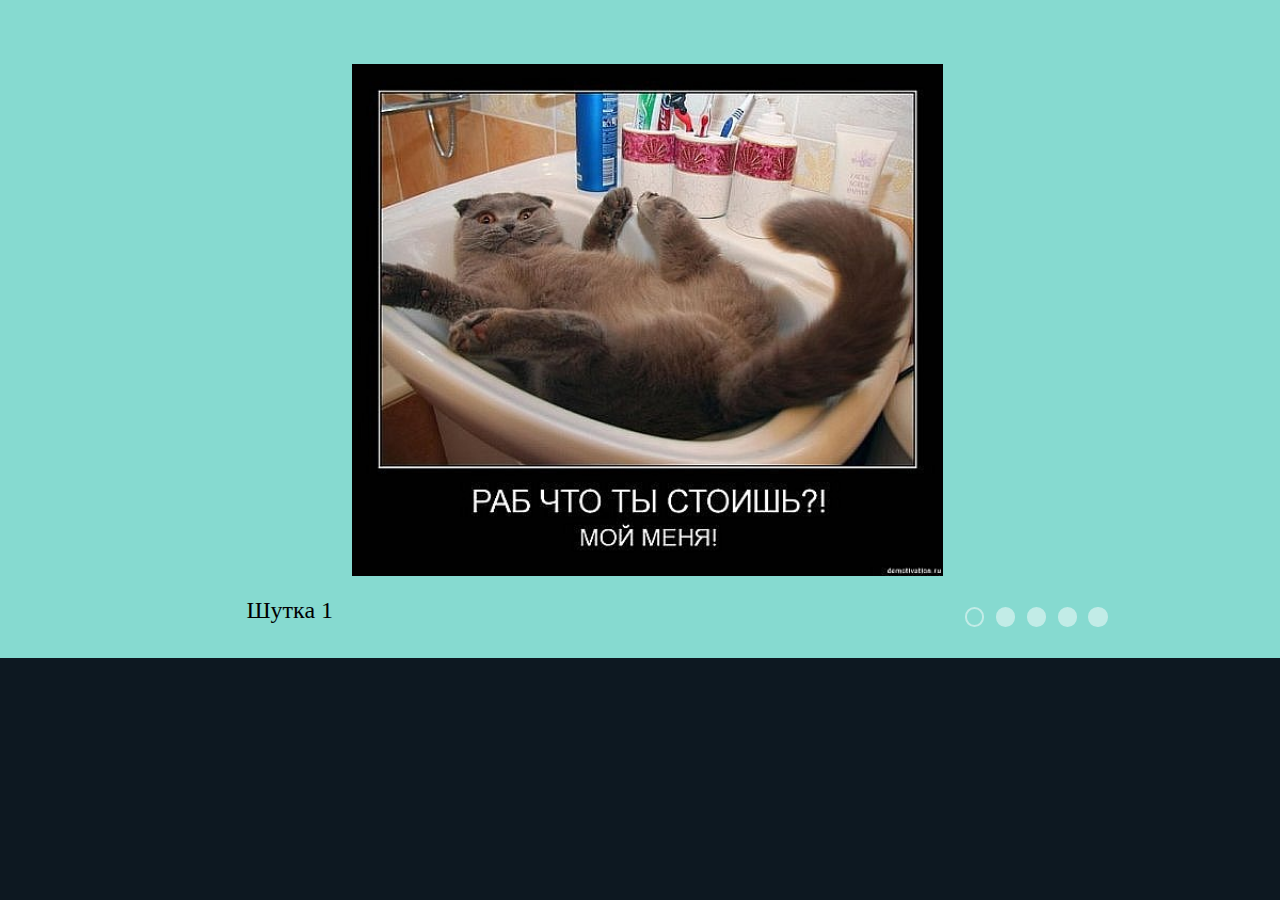
<file: index.html>
<!DOCTYPE html>
<html>
    <head>
        <meta charset="utf-8">
        <meta name="viewport" content="width=device-width, initial-scale=1">
        <meta http-equiv="X-UA-Compatible" content="IE=edge">
        <title>CSSMemeSlider</title>
        <meta name="description" content="">
        <meta name="viewport" content="width=device-width, initial-scale=1">
        <link rel="stylesheet" href="style.css">
    </head>
    <body>
        <main class="main">
            <div class="mem-slider">
                <div class="slider">
                    <input id="btn-1" type="radio" name="nav" class="btn" checked>
                    <input id="btn-2" type="radio" name="nav" class="btn">
                    <input id="btn-3" type="radio" name="nav" class="btn">
                    <input id="btn-4" type="radio" name="nav" class="btn">
                    <input id="btn-5" type="radio" name="nav" class="btn">
                    <div class="carousel">
                        <img class="carousel__img carousel__img-1" src="img/1.jpeg">
                        <img class="carousel__img carousel__img-2" src="img/2.jpeg">
                        <img class="carousel__img carousel__img-3" src="img/3.jpeg">
                        <img class="carousel__img carousel__img-4" src="img/4.jpeg">
                        <img class="carousel__img carousel__img-5" src="img/5.jpeg">
                    </div>
                    <div class="bottom-slider">
                        <div class="text-carousel_wrapper">
                            <div class="text-carousel">
                                <div class="text-carousel_text">Шутка 1</div>
                                <div class="text-carousel_text">Шутка 2</div>
                                <div class="text-carousel_text">Шутка 3</div>
                                <div class="text-carousel_text">Шутка 4</div>
                                <div class="text-carousel_text">Шутка 5</div>
                            </div>
                        </div>
                        <div class="navigation">
                            <label for="btn-1"><div class="circle circle-1"></div></label>
                            <label for="btn-2"><div class="circle circle-2"></div></label>
                            <label for="btn-3"><div class="circle circle-3"></div></label>
                            <label for="btn-4"><div class="circle circle-4"></div></label>
                            <label for="btn-5"><div class="circle circle-5"></div></label>
                        </div>
                    </div>
                </div>
            </div>
        </main>
    </body>
</html>
</file>
<file: style.css>
html {
    background-color: #0D1821;
}

body {
  padding: 0;
  margin: 0;
}

.mem-slider {
  width: 100%;
  background-color: #86dad0;
  display: flex;
  justify-content: center;
  padding: 2%;
}
.slider {
  padding-top: 3%;
  width: 70%;
  overflow: hidden;
}

.btn {
  display: none;
}

.carousel {
  padding-left: 15%;
  display: flex;
  flex-direction: row;
  transition: transform 1s;
  justify-content: start;
  gap: 35%
}

.carousel__img {
  box-sizing: border-box;
  height: 40vw; 
}

.carousel__img-5 {
  width: 100%;
}

#btn-1:checked ~.carousel {
  transform: translateX(0vw);
}
  
#btn-2:checked ~ .carousel {
  transform: translateX(-70vw);
}

#btn-3:checked ~.carousel {
  transform: translateX(-155.8vw);
}

#btn-4:checked ~.carousel {
  transform: translateX(-230.5vw);
}

#btn-5:checked ~.carousel {
  transform: translateX(-300vw);
}
  
@media screen and (max-width:500px) {
  .slider {
      width: 93.1%
  }
}

.bottom-slider {
  margin-top: 2vw;
  display: flex;
  flex-direction: row;
  justify-content: space-between;
}

.text-carousel_wrapper {
  width: 15vw;
  overflow: hidden;
  line-height: 16px;
  font-size: 1.5rem;
}

.text-carousel {
  display: flex;
  flex-direction: row;
  transition: transform 1s;
  gap: 60%;
  justify-content: start;
  padding-left: 15%;
}

.text-carousel_text {
  display: inline;
  box-sizing: border-box;
  white-space: nowrap;
}

#btn-1:checked ~ .bottom-slider .text-carousel {
  transform: translateX(0vw);
}
  
#btn-2:checked ~ .bottom-slider .text-carousel {
  transform: translateX(-12vw);
}

#btn-3:checked ~ .bottom-slider .text-carousel {
  transform: translateX(-26vw);
}

#btn-4:checked ~ .bottom-slider .text-carousel {
  transform: translateX(-38vw);
}

#btn-5:checked ~ .bottom-slider .text-carousel {
  transform: translateX(-54vw);
}

.navigation {
  display: flex;
  flex-direction: row;
}

.circle {
  display: flex;
  justify-content: center;
  align-items: center;
  opacity: .5;
  width: 1.2vw;
  height: 1.2vw;
  background-color: white;
  margin: 0.45vw;
  border-radius: 50%;
  transition: opacity .5s;
  border: 2px solid #fff;
  cursor: pointer;
}

#btn-1:checked ~ .bottom-slider .circle-1,
#btn-2:checked ~ .bottom-slider .circle-2,
#btn-3:checked ~ .bottom-slider .circle-3,
#btn-4:checked ~ .bottom-slider .circle-4,
#btn-5:checked ~ .bottom-slider .circle-5 {
  background-color: #86dad0;
  border: 2px solid #fff;
}

.circle:hover {
  opacity: 1;
}
@media screen and (max-width:1920px) {
  .text-carousel_wrapper {
    font-size: 2.5rem;
    line-height: 30px;
  }

  .text-carousel {
    gap: 6vw;
  }
}

@media screen and (max-width:1820px) {
  .text-carousel_wrapper {
    font-size: 2.3rem;

  }

  .text-carousel {
    gap: 6vw;
  }
}


@media screen and (max-width:1700px) {
  .text-carousel_wrapper {
    font-size: 2.1rem;

  }
}

@media screen and (max-width:1600px) {
  .text-carousel_wrapper {
    font-size: 1.9rem;
  }
}

@media screen and (max-width:1440px) {
  .text-carousel_wrapper {
    font-size: 1.5rem;
    line-height: 16px;
  }

  .text-carousel {
    gap: 7vw;
  }
}

@media screen and (max-width:1110px) {
  .text-carousel_wrapper {
    font-size: 1.3rem;
  }
}

@media screen and (max-width:970px) {
  .text-carousel_wrapper {
    font-size: 1.1rem;
  }
}

@media screen and (max-width:865px) {
  .text-carousel {
    gap: 6vw;
  }
}

@media screen and (max-width:800px) {
  .text-carousel {
    gap: 5.5vw;
  }
}

@media screen and (max-width:764px) {
  .text-carousel {
    gap: 5vw;
  }
}

@media screen and (max-width:720px) {
  .text-carousel {
    gap: 4vw;
  }
  .text-carousel_wrapper {
    width: 14vw;
  }
}
@media screen and (max-width: 645px) {
  .text-carousel_wrapper {
    font-size: 1rem;
  }
}
@media screen and (max-width: 620px) {
  .text-carousel {
    gap: 30%;
  }
}
@media screen and (max-width: 591px) {
  .text-carousel_wrapper {
    font-size: 0.9rem;
  }
  .text-carousel {
    gap: 35%;
  }
}
@media screen and (max-width: 560px) {
  .text-carousel {
    gap: 30%;
  }
}
@media screen and (max-width: 532px) {
  .text-carousel {
    gap: 28%;
  }
}

@media screen and (max-width: 514px) {
  .text-carousel_wrapper {
    font-size: 0.8rem;
  }

  .text-carousel {
    gap: 35%;
  }
}

@media screen and (max-width:500px) {
  .carousel {
    gap: 40%
  }
  .text-carousel_wrapper {
    font-size: 0.7rem;
  }

  .text-carousel {
    gap: 5vw;
  }

  .navigation {
      justify-content: center;
  }

  .bottom-slider {
    flex-direction: column-reverse;
  }

  .text-carousel_wrapper {
    margin-top: 2%;
  }
  #btn-1:checked ~.carousel {
    transform: translateX(10vw);
  }

  #btn-2:checked ~.carousel {
    transform: translateX(-70.8vw);
  }

  #btn-3:checked ~.carousel {
    transform: translateX(-168vw);
  }
  
  #btn-4:checked ~.carousel {
    transform: translateX(-255vw);
  }
  
  #btn-5:checked ~.carousel {
    transform: translateX(-347vw);
  }
}

@media screen and (max-width:465px) {
  .text-carousel {
    gap: 4.3vw;
  }
}

@media screen and (max-width:440px) {

  .text-carousel {
    gap: 3.8vw;
  }
}

@media screen and (max-width:420px) {
  .text-carousel_wrapper {
    font-size: 0.65rem;
  }

  .text-carousel {
    gap: 4vw;
  }
}

@media screen and (max-width:420px) {
  .text-carousel_wrapper {
    font-size: 0.6rem;
  }
}

@media screen and (max-width:365px) {
  .text-carousel {
    gap: 3.3vw;
  }
}

@media screen and (max-width:355px) {
  .text-carousel_wrapper {
    font-size: 0.55rem;
  }
  .text-carousel {
    gap: 4vw;
  }
}

@media screen and (max-width:332px) {
  .text-carousel {
    gap: 3vw;
  }
}
</file>
